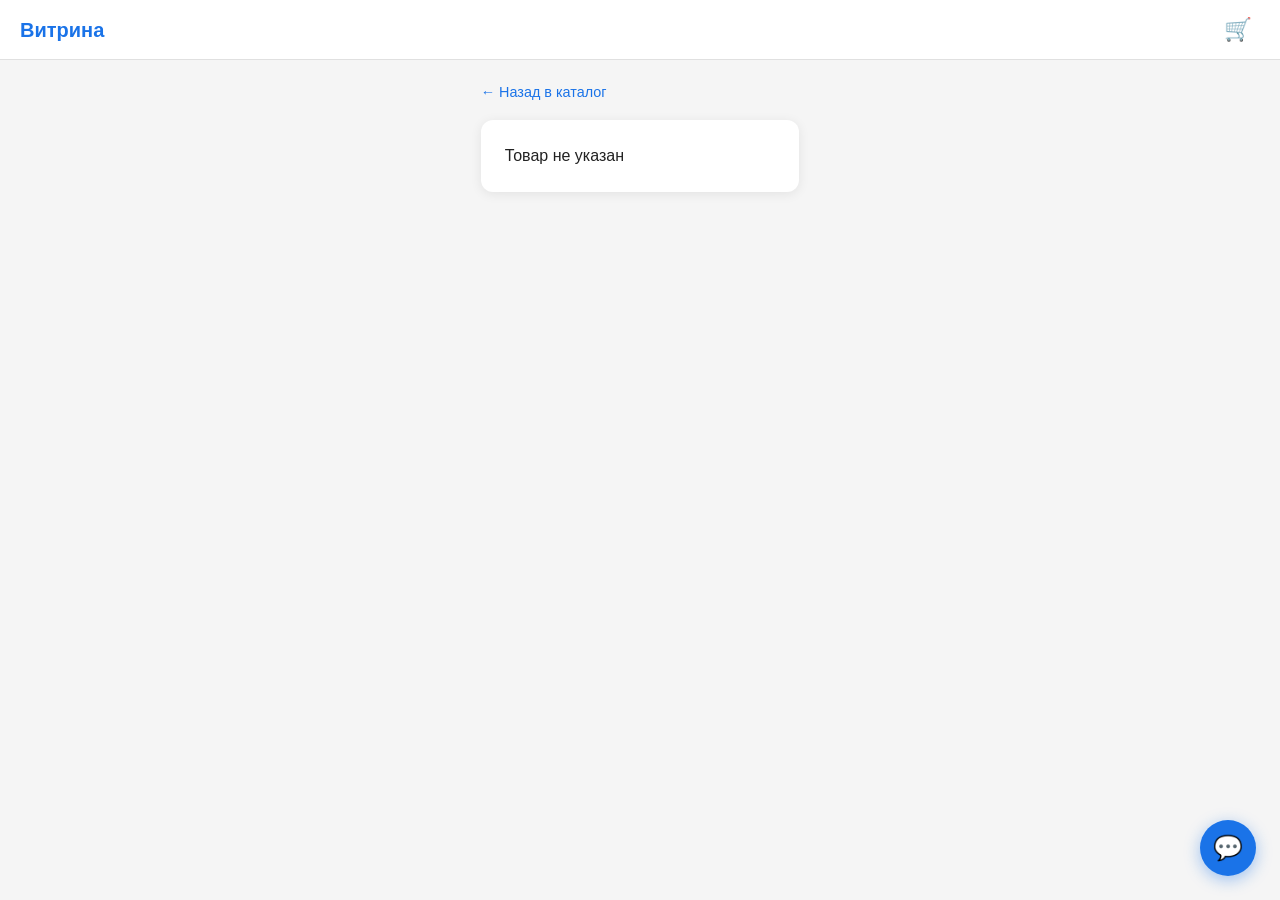
<file: product.html>
<!-- Витрина 1С — Карточка товара -->
<!DOCTYPE html>
<html lang="ru">
<head>
<meta charset="UTF-8">
<meta name="viewport" content="width=device-width, initial-scale=1.0">
<title>Товар</title>
<link rel="stylesheet" href="css/style.css">
</head>
<body>

<header class="header">
  <div class="header-logo">Витрина</div>
  <div class="header-actions">
    <button class="cart-btn" onclick="Cart.show()" title="Корзина">
      🛒<span id="cart-badge">0</span>
    </button>
  </div>
</header>

<main class="product-page">
  <a href="/" class="product-detail-back">← Назад в каталог</a>
  <div id="product-detail" class="product-detail">
    <div class="product-detail-img">
      <img id="detail-img" src="img/no-image.svg" alt="">
    </div>
    <div class="product-detail-info">
      <div id="detail-article" class="product-detail-article"></div>
      <h1 id="detail-name" class="product-detail-name"></h1>
      <div id="detail-desc" class="product-detail-desc"></div>
      <div id="detail-price" class="product-detail-price"></div>
      <button id="detail-btn" class="product-detail-btn">В корзину</button>
    </div>
  </div>
</main>

<div id="cart-overlay" class="cart-overlay" onclick="if(event.target===this)Cart.hide()">
  <div class="cart-panel">
    <div class="cart-header">
      <h2>Корзина</h2>
      <button class="cart-close" onclick="Cart.hide()">✕</button>
    </div>
    <div class="cart-body" id="cart-preview"></div>
    <div class="cart-footer">
      <div class="cart-total-row">
        <span>Итого:</span>
        <span id="cart-total">0 ₽</span>
      </div>
      <div class="cart-form">
        <input type="text" id="checkout-name" placeholder="Ваше имя *" required>
        <input type="tel" id="checkout-phone" placeholder="Телефон *" required>
        <textarea id="checkout-comment" placeholder="Комментарий к заказу"></textarea>
      </div>
      <button class="checkout-btn" onclick="Cart.checkout()">Отправить заказ</button>
    </div>
  </div>
</div>

<div id="toast"></div>

<button id="chat-btn" class="chat-btn" title="Чат">💬</button>

<div id="chat-window" class="chat-window">
  <div class="chat-header">
    <span class="chat-header-dot"></span>
    <h3>Помощник</h3>
  </div>
  <div id="chat-messages" class="chat-messages"></div>
  <div class="chat-input-area">
    <input type="text" id="chat-input" placeholder="Введите сообщение..." autocomplete="off">
    <button id="chat-send">➤</button>
  </div>
</div>

<script src="js/api.js"></script>
<script src="js/cart.js"></script>
<script src="js/chat.js"></script>
<script>
document.addEventListener('DOMContentLoaded', async () => {
  Cart.updateBadge();
  const params = new URLSearchParams(location.search);
  const id = params.get('id');
  if (!id) { document.getElementById('product-detail').innerHTML = '<p>Товар не указан</p>'; return; }
  try {
    const p = await API.getProduct(id);
    document.getElementById('detail-img').src = p.image || 'img/no-image.svg';
    document.getElementById('detail-name').textContent = p.name;
    document.getElementById('detail-price').textContent = (p.price || 0).toLocaleString() + ' ₽';
    document.getElementById('detail-article').textContent = p.article ? 'Арт. ' + p.article : '';
    document.getElementById('detail-desc').textContent = p.description || '';
    document.getElementById('detail-btn').onclick = () => Cart.add({ id: p.id, name: p.name, price: p.price, image: p.image });
  } catch {
    document.getElementById('product-detail').innerHTML = '<p style="color:var(--danger)">Ошибка загрузки товара</p>';
  }
});
</script>
</body>
</html>
</file>
<file: css/style.css>
/* ========== RESET & BASE ========== */
*, *::before, *::after { box-sizing: border-box; margin: 0; padding: 0; }
:root {
  --primary: #1a73e8;
  --primary-hover: #1557b0;
  --bg: #f5f5f5;
  --card-bg: #fff;
  --text: #222;
  --text-secondary: #666;
  --border: #e0e0e0;
  --success: #0f9d58;
  --danger: #d93025;
  --radius: 12px;
  --radius-sm: 8px;
  --shadow: 0 2px 12px rgba(0,0,0,.08);
  --chat-width: 380px;
}
html { font-size: 16px; scroll-behavior: smooth; }
body {
  font-family: -apple-system, BlinkMacSystemFont, 'Segoe UI', Roboto, 'Helvetica Neue', Arial, sans-serif;
  background: var(--bg); color: var(--text); line-height: 1.5;
  min-height: 100vh; display: flex; flex-direction: column;
}
a { color: var(--primary); text-decoration: none; }
img { max-width: 100%; height: auto; display: block; }

/* ========== HEADER ========== */
.header {
  position: sticky; top: 0; z-index: 100;
  background: var(--card-bg); border-bottom: 1px solid var(--border);
  padding: 0 20px; height: 60px; display: flex; align-items: center; gap: 16px;
}
.header-logo { font-size: 1.25rem; font-weight: 700; color: var(--primary); white-space: nowrap; }
.header-search {
  flex: 1; max-width: 500px; position: relative;
}
.header-search input {
  width: 100%; padding: 10px 16px; border: 1px solid var(--border);
  border-radius: 24px; font-size: .9rem; outline: none; transition: border-color .2s;
}
.header-search input:focus { border-color: var(--primary); }
.header-actions { display: flex; align-items: center; gap: 12px; margin-left: auto; }
.cart-btn {
  position: relative; background: none; border: none; cursor: pointer;
  font-size: 1.4rem; padding: 8px; border-radius: 50%; transition: background .2s;
}
.cart-btn:hover { background: var(--bg); }
#cart-badge {
  position: absolute; top: 0; right: 0; background: var(--danger); color: #fff;
  font-size: .65rem; font-weight: 700; min-width: 18px; height: 18px;
  border-radius: 9px; display: none; align-items: center; justify-content: center;
}

/* ========== NAVIGATION ========== */
.nav {
  background: var(--card-bg); border-bottom: 1px solid var(--border);
  display: flex; padding: 0 20px; overflow-x: auto; gap: 4px;
}
.nav a {
  padding: 12px 16px; font-size: .9rem; color: var(--text-secondary);
  border-bottom: 2px solid transparent; transition: all .2s; white-space: nowrap;
}
.nav a:hover, .nav a.nav--active { color: var(--primary); border-bottom-color: var(--primary); }

/* ========== PAGES ========== */
.page { display: none; padding: 20px; flex: 1; }
.page--active { display: block; }
.page-title { font-size: 1.5rem; font-weight: 700; margin-bottom: 20px; }

/* ========== CATEGORIES ========== */
.categories {
  display: flex; gap: 8px; margin-bottom: 24px; overflow-x: auto; flex-wrap: wrap;
}
.cat-btn {
  padding: 8px 18px; border: 1px solid var(--border); border-radius: 20px;
  background: var(--card-bg); cursor: pointer; font-size: .85rem;
  transition: all .2s; white-space: nowrap;
}
.cat-btn:hover { border-color: var(--primary); color: var(--primary); }
.cat-btn.active { background: var(--primary); color: #fff; border-color: var(--primary); }

/* ========== CATALOG ========== */
.catalog {
  display: grid; grid-template-columns: repeat(auto-fill, minmax(220px, 1fr));
  gap: 16px;
}
.catalog-loading, .catalog-error, .catalog-empty {
  grid-column: 1 / -1; text-align: center; padding: 60px 20px; color: var(--text-secondary);
}
.catalog-error { color: var(--danger); }

.product-card {
  background: var(--card-bg); border-radius: var(--radius); overflow: hidden;
  box-shadow: var(--shadow); display: flex; flex-direction: column; transition: transform .2s;
}
.product-card:hover { transform: translateY(-2px); }
.product-card-link { color: inherit; text-decoration: none; flex: 1; display: flex; flex-direction: column; }
.product-card-img {
  aspect-ratio: 1; background: var(--bg); display: flex; align-items: center; justify-content: center;
  padding: 16px;
}
.product-card-img img { max-height: 100%; object-fit: contain; }
.product-card-body { padding: 12px 16px; flex: 1; }
.product-card-article { font-size: .75rem; color: var(--text-secondary); margin-bottom: 4px; }
.product-card-name { font-size: .9rem; font-weight: 500; margin-bottom: 8px; display: -webkit-box; -webkit-line-clamp: 2; -webkit-box-orient: vertical; overflow: hidden; }
.product-card-price { font-size: 1.1rem; font-weight: 700; color: var(--primary); }
.product-card-btn {
  margin: 0 16px 16px; padding: 10px; border: none; border-radius: var(--radius-sm);
  background: var(--primary); color: #fff; font-size: .9rem; cursor: pointer;
  transition: background .2s;
}
.product-card-btn:hover { background: var(--primary-hover); }

/* ========== CART OVERLAY ========== */
.cart-overlay {
  position: fixed; top: 0; left: 0; right: 0; bottom: 0; z-index: 200;
  background: rgba(0,0,0,.4); display: none; justify-content: flex-end;
}
.cart-overlay.open { display: flex; }
.cart-panel {
  width: 100%; max-width: 440px; background: var(--card-bg); height: 100%;
  display: flex; flex-direction: column; animation: slideIn .3s ease;
}
@keyframes slideIn { from { transform: translateX(100%); } to { transform: translateX(0); } }
.cart-header {
  display: flex; align-items: center; justify-content: space-between;
  padding: 16px 20px; border-bottom: 1px solid var(--border);
}
.cart-header h2 { font-size: 1.2rem; }
.cart-close { background: none; border: none; font-size: 1.4rem; cursor: pointer; padding: 4px; }
.cart-body { flex: 1; overflow-y: auto; padding: 16px 20px; }
.cart-empty { text-align: center; color: var(--text-secondary); padding: 40px 0; }
.cart-item {
  display: flex; align-items: center; gap: 12px; padding: 12px 0; border-bottom: 1px solid var(--border);
}
.cart-item-img { width: 60px; height: 60px; object-fit: contain; border-radius: 6px; background: var(--bg); }
.cart-item-info { flex: 1; min-width: 0; }
.cart-item-name { font-size: .85rem; font-weight: 500; overflow: hidden; text-overflow: ellipsis; white-space: nowrap; }
.cart-item-price { font-size: .9rem; font-weight: 700; color: var(--primary); margin-top: 4px; }
.cart-item-qty { display: flex; align-items: center; gap: 6px; }
.qty-btn {
  width: 28px; height: 28px; border: 1px solid var(--border); border-radius: 50%;
  background: none; cursor: pointer; font-size: 1rem; display: flex; align-items: center; justify-content: center;
}
.qty-btn:hover { background: var(--bg); }
.cart-item-remove { background: none; border: none; color: var(--danger); cursor: pointer; font-size: 1.1rem; padding: 4px; }
.cart-footer {
  border-top: 1px solid var(--border); padding: 16px 20px;
}
.cart-total-row { display: flex; justify-content: space-between; font-size: 1.1rem; font-weight: 700; margin-bottom: 12px; }
.cart-form { display: flex; flex-direction: column; gap: 8px; margin-bottom: 12px; }
.cart-form input, .cart-form textarea {
  padding: 10px 12px; border: 1px solid var(--border); border-radius: var(--radius-sm); font-size: .9rem; outline: none;
}
.cart-form input:focus, .cart-form textarea:focus { border-color: var(--primary); }
.cart-form textarea { resize: vertical; min-height: 40px; }
.checkout-btn {
  width: 100%; padding: 14px; border: none; border-radius: var(--radius-sm);
  background: var(--primary); color: #fff; font-size: 1rem; font-weight: 600; cursor: pointer;
  transition: background .2s;
}
.checkout-btn:hover { background: var(--primary-hover); }
.checkout-btn:disabled { opacity: .6; cursor: not-allowed; }

/* ========== CHAT ========== */
.chat-btn {
  position: fixed; bottom: 24px; right: 24px; z-index: 150;
  width: 56px; height: 56px; border-radius: 50%; border: none;
  background: var(--primary); color: #fff; font-size: 1.5rem; cursor: pointer;
  box-shadow: 0 4px 16px rgba(26,115,232,.4); transition: transform .2s;
}
.chat-btn:hover { transform: scale(1.05); }
.chat-window {
  position: fixed; bottom: 92px; right: 24px; z-index: 149;
  width: var(--chat-width); max-width: calc(100vw - 32px); height: 520px; max-height: calc(100vh - 140px);
  background: var(--card-bg); border-radius: var(--radius); box-shadow: 0 8px 32px rgba(0,0,0,.15);
  display: none; flex-direction: column; overflow: hidden;
}
.chat-window.open { display: flex; }
.chat-header {
  padding: 16px 20px; border-bottom: 1px solid var(--border);
  display: flex; align-items: center; gap: 10px;
}
.chat-header h3 { font-size: 1rem; }
.chat-header-dot {
  width: 8px; height: 8px; border-radius: 50%; background: var(--success);
}
.chat-messages { flex: 1; overflow-y: auto; padding: 16px 20px; display: flex; flex-direction: column; gap: 10px; }
.chat-msg {
  max-width: 85%; padding: 10px 14px; border-radius: 16px; font-size: .9rem; line-height: 1.4;
  word-break: break-word; animation: msgIn .25s ease;
}
@keyframes msgIn { from { opacity: 0; transform: translateY(8px); } to { opacity: 1; transform: translateY(0); } }
.chat-msg--user { align-self: flex-end; background: var(--primary); color: #fff; border-bottom-right-radius: 4px; }
.chat-msg--assistant { align-self: flex-start; background: var(--bg); color: var(--text); border-bottom-left-radius: 4px; }
.chat-typing { font-size: 1.2rem; letter-spacing: 2px; }
.chat-input-area {
  display: flex; gap: 8px; padding: 12px 16px; border-top: 1px solid var(--border);
}
.chat-input-area input {
  flex: 1; padding: 10px 14px; border: 1px solid var(--border); border-radius: 24px;
  font-size: .9rem; outline: none;
}
.chat-input-area input:focus { border-color: var(--primary); }
.chat-input-area button {
  width: 40px; height: 40px; border-radius: 50%; border: none; background: var(--primary);
  color: #fff; font-size: 1rem; cursor: pointer; display: flex; align-items: center; justify-content: center;
  transition: background .2s;
}
.chat-input-area button:hover { background: var(--primary-hover); }

/* ========== TOAST ========== */
#toast {
  position: fixed; bottom: 92px; left: 50%; transform: translateX(-50%) translateY(20px);
  background: #323232; color: #fff; padding: 12px 24px; border-radius: 8px;
  font-size: .9rem; opacity: 0; transition: all .3s; z-index: 300; pointer-events: none;
}
#toast.show { opacity: 1; transform: translateX(-50%) translateY(0); }

/* ========== PRODUCT PAGE ========== */
.product-page { max-width: 960px; margin: 0 auto; padding: 20px; }
.product-detail { display: grid; grid-template-columns: 1fr 1fr; gap: 32px; background: var(--card-bg); border-radius: var(--radius); padding: 24px; box-shadow: var(--shadow); }
.product-detail-img { aspect-ratio: 1; background: var(--bg); border-radius: var(--radius-sm); display: flex; align-items: center; justify-content: center; padding: 24px; }
.product-detail-img img { max-height: 100%; object-fit: contain; }
.product-detail-info { display: flex; flex-direction: column; gap: 16px; }
.product-detail-article { font-size: .8rem; color: var(--text-secondary); }
.product-detail-name { font-size: 1.5rem; font-weight: 700; }
.product-detail-desc { font-size: .95rem; color: var(--text-secondary); line-height: 1.6; }
.product-detail-price { font-size: 1.8rem; font-weight: 700; color: var(--primary); }
.product-detail-btn {
  padding: 14px 32px; border: none; border-radius: var(--radius-sm);
  background: var(--primary); color: #fff; font-size: 1rem; font-weight: 600; cursor: pointer;
  transition: background .2s; align-self: flex-start;
}
.product-detail-btn:hover { background: var(--primary-hover); }
.product-detail-back { display: inline-flex; align-items: center; gap: 6px; margin-bottom: 16px; color: var(--primary); font-size: .9rem; }

/* ========== RESPONSIVE ========== */
@media (max-width: 768px) {
  .header { padding: 0 12px; gap: 8px; }
  .header-search { max-width: none; }
  .catalog { grid-template-columns: repeat(auto-fill, minmax(160px, 1fr)); gap: 10px; }
  .product-detail { grid-template-columns: 1fr; }
  .nav { padding: 0 12px; }
  .page { padding: 12px; }
  .cart-panel { max-width: 100%; }
  .chat-window { right: 8px; width: calc(100vw - 16px); bottom: 80px; height: 60vh; }
  .chat-btn { right: 16px; bottom: 16px; width: 50px; height: 50px; font-size: 1.3rem; }
}
</file>
